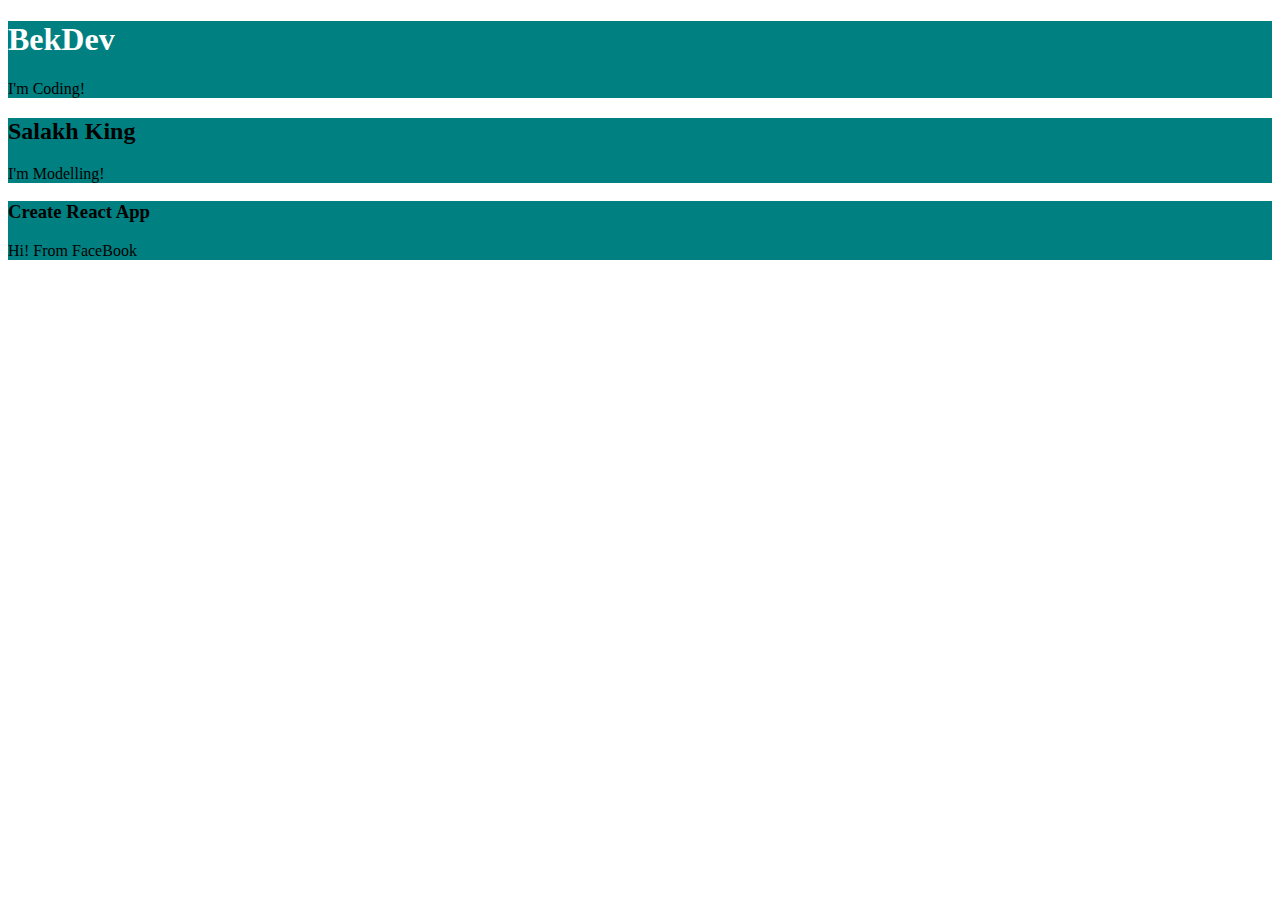
<file: index.html>
<!DOCTYPE html>
<html lang="en">
<head>
    <meta charset="UTF-8">
    <meta name="viewport" content="width=device-width, initial-scale=1.0">
    <link rel="stylesheet" href="./public/style.css">
    <title>Test</title>
</head>
<body>
    <div>
        <h1>BekDev</h1>
        <p>I'm Coding!</p>
    </div>
    <div>
        <h2>Salakh King</h2>
        <p>I'm Modelling!</p>
    </div>
    <div>
        <h3>Create React App</h3>
        <p>Hi! From FaceBook</p>
    </div>
</body>
</html>
</file>
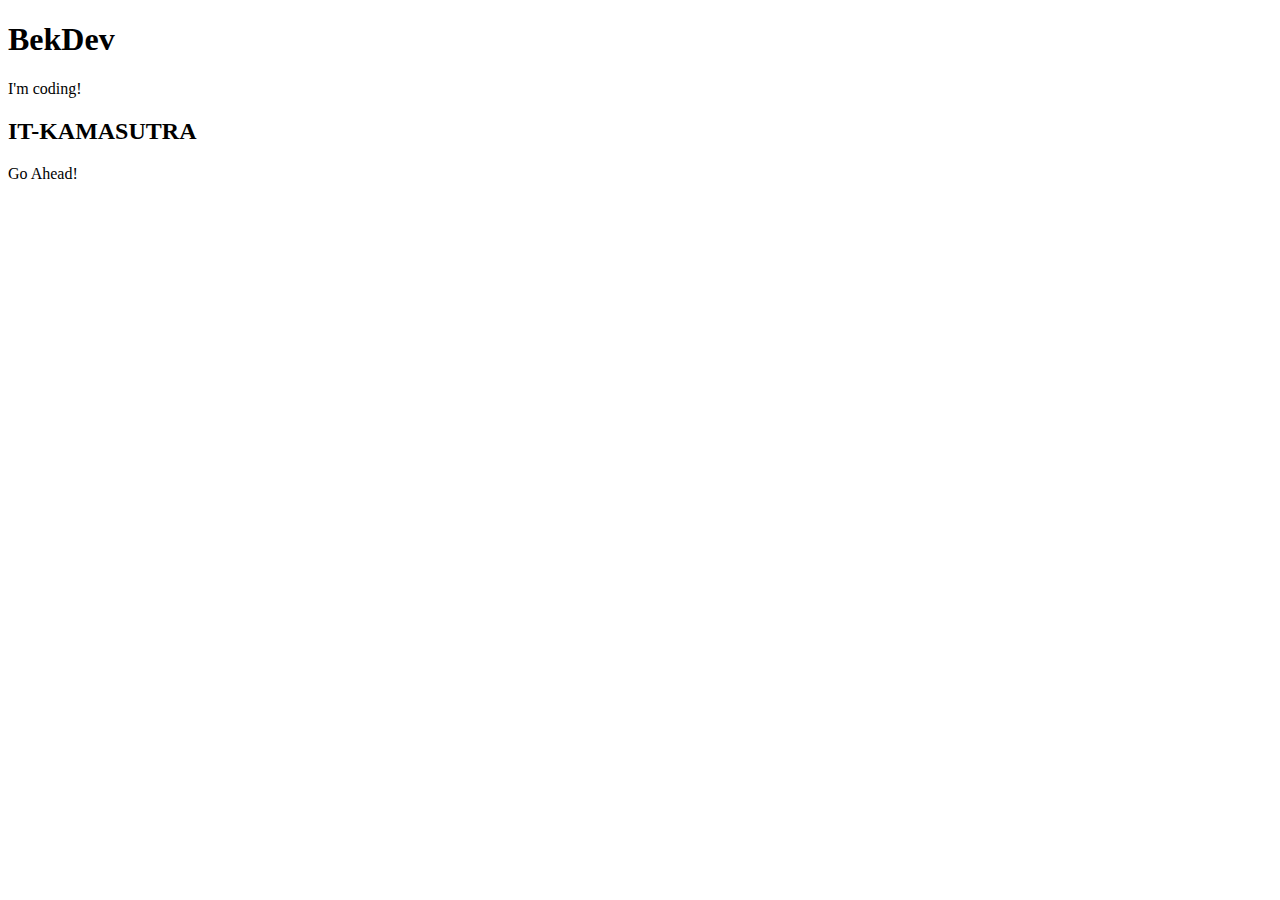
<file: public/index.html>
<!DOCTYPE html>
<html lang="en">
<head>
    <meta charset="UTF-8">
    <meta name="viewport" content="width=device-width, initial-scale=1.0">
    <title>Test</title>
</head>
<body>
    <div>
        <h1>BekDev</h1>
        <p>I'm coding!</p>
    </div>
    <div>
        <h2>IT-KAMASUTRA</h2>
        <p>Go Ahead!</p>
    </div>
</body>
</html>
</file>
<file: public/style.css>
h1{
    color: white;
}

div{
    background-color: teal;
}
</file>
